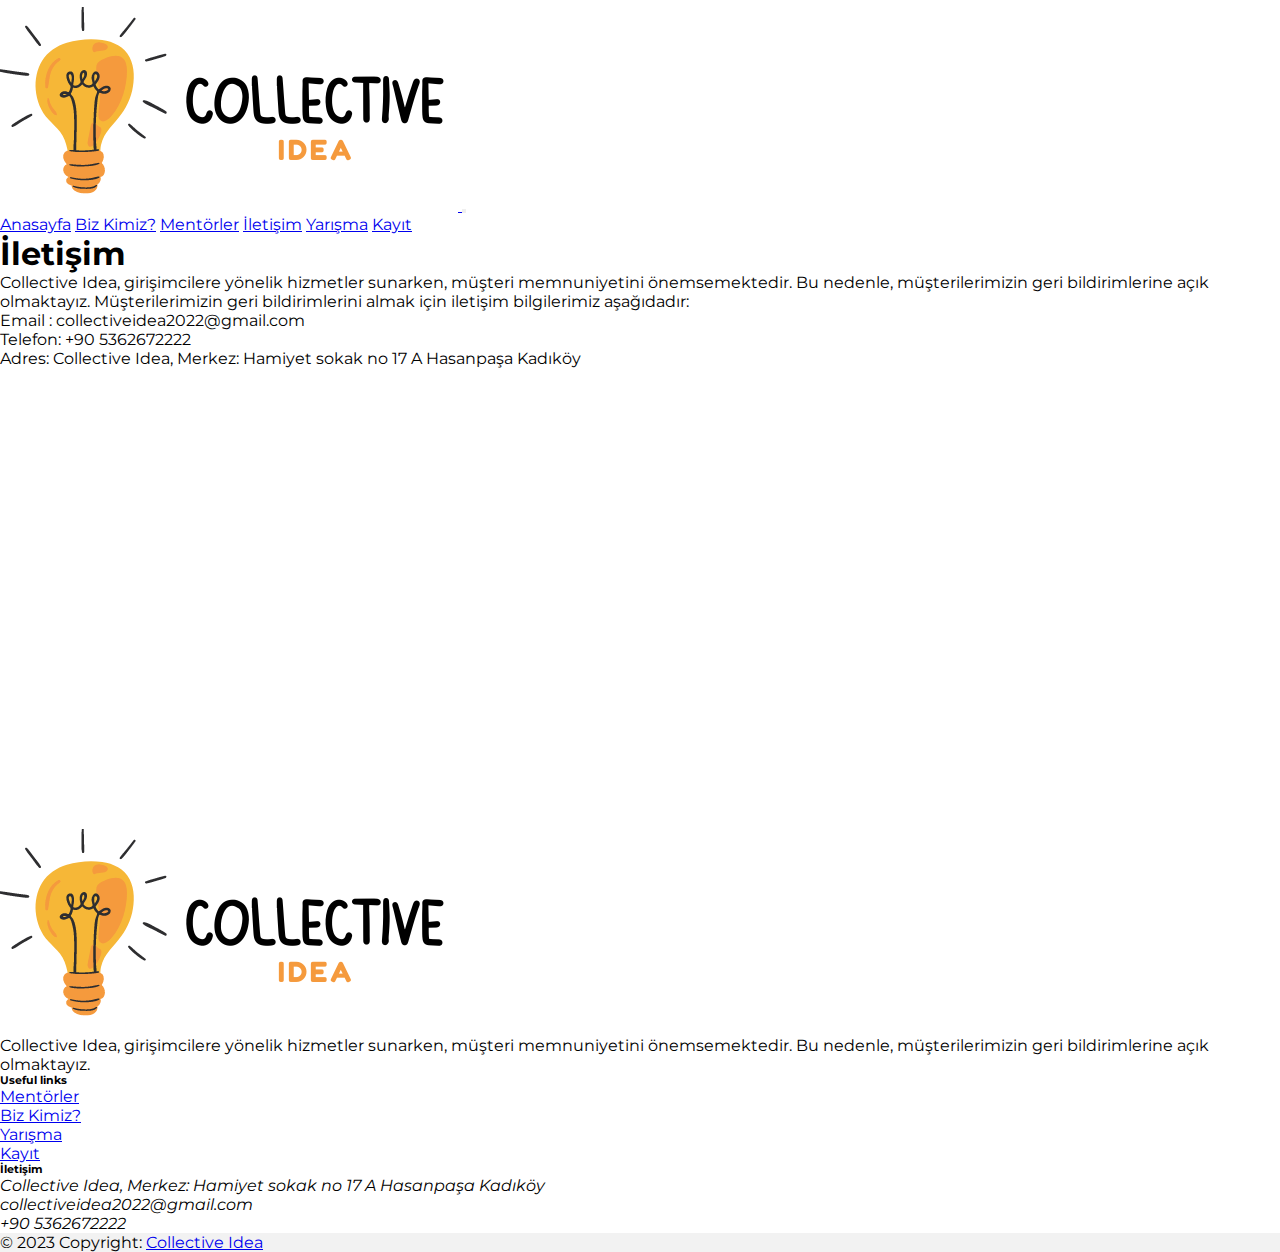
<file: proje/src/iletisim.html>
<!DOCTYPE html>
<html lang="tr">
  <head>
    <meta charset="UTF-8" />
    <meta http-equiv="X-UA-Compatible" content="IE=edge" />
    <meta name="viewport" content="width=device-width, initial-scale=1.0" />
    <title>Collective Idea | İletişim</title>
    <link
      href="https://cdn.jsdelivr.net/npm/bootstrap@5.3.0-alpha1/dist/css/bootstrap.min.css"
      rel="stylesheet"
      integrity="sha384-GLhlTQ8iRABdZLl6O3oVMWSktQOp6b7In1Zl3/Jr59b6EGGoI1aFkw7cmDA6j6gD"
      crossorigin="anonymous"
    />
    <link rel="stylesheet" href="../assets/css/style.css" />
  </head>
  <body>
    <header>
      <nav class="navbar navbar-expand-lg bg-light">
        <div class="container">
          <a class="navbar-brand" href="#">
            <img
              class="rounded-circle img-fluid w-25"
              src="../assets/images/logo.png"
              alt="collective-idea-logo"
            />
          </a>
          <button
            class="navbar-toggler"
            type="button"
            data-bs-toggle="collapse"
            data-bs-target="#navbarNavAltMarkup"
            aria-controls="navbarNavAltMarkup"
            aria-expanded="false"
            aria-label="Toggle navigation"
          >
            <span class="navbar-collapse" id="navbarNavAltMarkup"></span>
          </button>
          <div class="collapse navbar-collapse" id="navbarNavAltMarkup">
            <div class="navbar-nav ms-auto">
              <a class="nav-link" aria-current="page" href="../index.html"
                >Anasayfa</a
              >
              <a class="nav-link" href="./bizKimiz.html">Biz Kimiz?</a>
              <a class="nav-link" href="./mentörler.html">Mentörler</a>
              <a class="nav-link active" href="./iletisim.html">İletişim</a>
              <a class="nav-link" href="./yarisma.html">Yarışma</a>
              <a
                href="./register.html"
                class="btn btn-warning shadow-sm d-sm d-block"
                >Kayıt</a
              >
            </div>
          </div>
        </div>
      </nav>
    </header>

    <div class="container mx-auto p-5">
      <div class="row">
        <div class="col mt-5">
          <h1>İletişim</h1>
          <p>
            Collective Idea, girişimcilere yönelik hizmetler sunarken, müşteri
            memnuniyetini önemsemektedir. Bu nedenle, müşterilerimizin geri
            bildirimlerine açık olmaktayız. Müşterilerimizin geri bildirimlerini
            almak için iletişim bilgilerimiz aşağıdadır:
          </p>
          <ul class="text-left">
            <li>Email : collectiveidea2022@gmail.com</li>
            <li>Telefon: +90 5362672222</li>
            <li>
              Adres: Collective Idea, Merkez: Hamiyet sokak no 17 A Hasanpaşa
              Kadıköy
            </li>
          </ul>
        </div>
        <div class="col">
          <iframe
            src="https://www.google.com/maps/embed?pb=!1m18!1m12!1m3!1d3011.34899218822!2d29.038938315781067!3d40.99573402814489!2m3!1f0!2f0!3f0!3m2!1i1024!2i768!4f13.1!3m3!1m2!1s0x14cab97328967343%3A0xd3f954e2a6bd425d!2sCollective%20idea!5e0!3m2!1str!2str!4v1672839843041!5m2!1str!2str"
            width="600"
            height="450"
            style="border: 0"
            allowfullscreen=""
            loading="lazy"
            referrerpolicy="no-referrer-when-downgrade"
          ></iframe>
        </div>
      </div>
    </div>
    <!-- Footer -->
    <footer class="text-center text-lg-start bg-light text-muted p-3">
      <!-- Section: Links  -->
      <section>
        <div class="container text-center text-md-start mt-5">
          <!-- Grid row -->
          <div class="row mt-3">
            <!-- Grid column -->
            <div class="col-md-3 col-lg-4 col-xl-3 mx-auto mb-4">
              <!-- Content -->
              <h6 class="text-uppercase fw-bold mb-4">
                <a class="fas fa-gem me-3" href="../index.html"
                  ><img src="../assets/images/logo.png" class="img-fluid w-50"
                /></a>
              </h6>
              <p>
                Collective Idea, girişimcilere yönelik hizmetler sunarken,
                müşteri memnuniyetini önemsemektedir. Bu nedenle,
                müşterilerimizin geri bildirimlerine açık olmaktayız.
              </p>
            </div>
            <!-- Grid column -->

            <!-- Grid column -->
            <div class="col-md-3 col-lg-2 col-xl-2 mx-auto mb-4">
              <!-- Links -->
              <h6 class="text-uppercase fw-bold mb-4">Useful links</h6>
              <p>
                <a href="./mentörler.html" class="text-reset">Mentörler</a>
              </p>
              <p>
                <a href="./bizKimiz.html" class="text-reset">Biz Kimiz?</a>
              </p>
              <p>
                <a href="./yarisma.html" class="text-reset">Yarışma</a>
              </p>
              <p>
                <a href="./register.html" class="text-reset">Kayıt</a>
              </p>
            </div>
            <!-- Grid column -->

            <!-- Grid column -->
            <div class="col-md-4 col-lg-3 col-xl-3 mx-auto mb-md-0 mb-4">
              <!-- Links -->
              <h6 class="text-uppercase fw-bold mb-4">İletişim</h6>
              <p>
                <i class="fas fa-home me-3"
                  >Collective Idea, Merkez: Hamiyet sokak no 17 A Hasanpaşa
                  Kadıköy</i
                >
              </p>
              <p>
                <i class="fas fa-envelope me-3">collectiveidea2022@gmail.com</i>
              </p>
              <p><i class="fas fa-phone me-3">+90 5362672222</i></p>
            </div>
            <!-- Grid column -->
          </div>
          <!-- Grid row -->
        </div>
      </section>
      <!-- Section: Links  -->

      <!-- Copyright -->
      <div
        class="text-center p-4"
        style="background-color: rgba(0, 0, 0, 0.05)"
      >
        © 2023 Copyright:
        <a class="text-reset fw-bold" href="#">Collective Idea</a>
      </div>
      <!-- Copyright -->
    </footer>
    <!-- Footer -->
  </body>
  <script
    src="https://cdn.jsdelivr.net/npm/bootstrap@5.3.0-alpha1/dist/js/bootstrap.bundle.min.js"
    integrity="sha384-w76AqPfDkMBDXo30jS1Sgez6pr3x5MlQ1ZAGC+nuZB+EYdgRZgiwxhTBTkF7CXvN"
    crossorigin="anonymous"
  ></script>
</html>
</file>
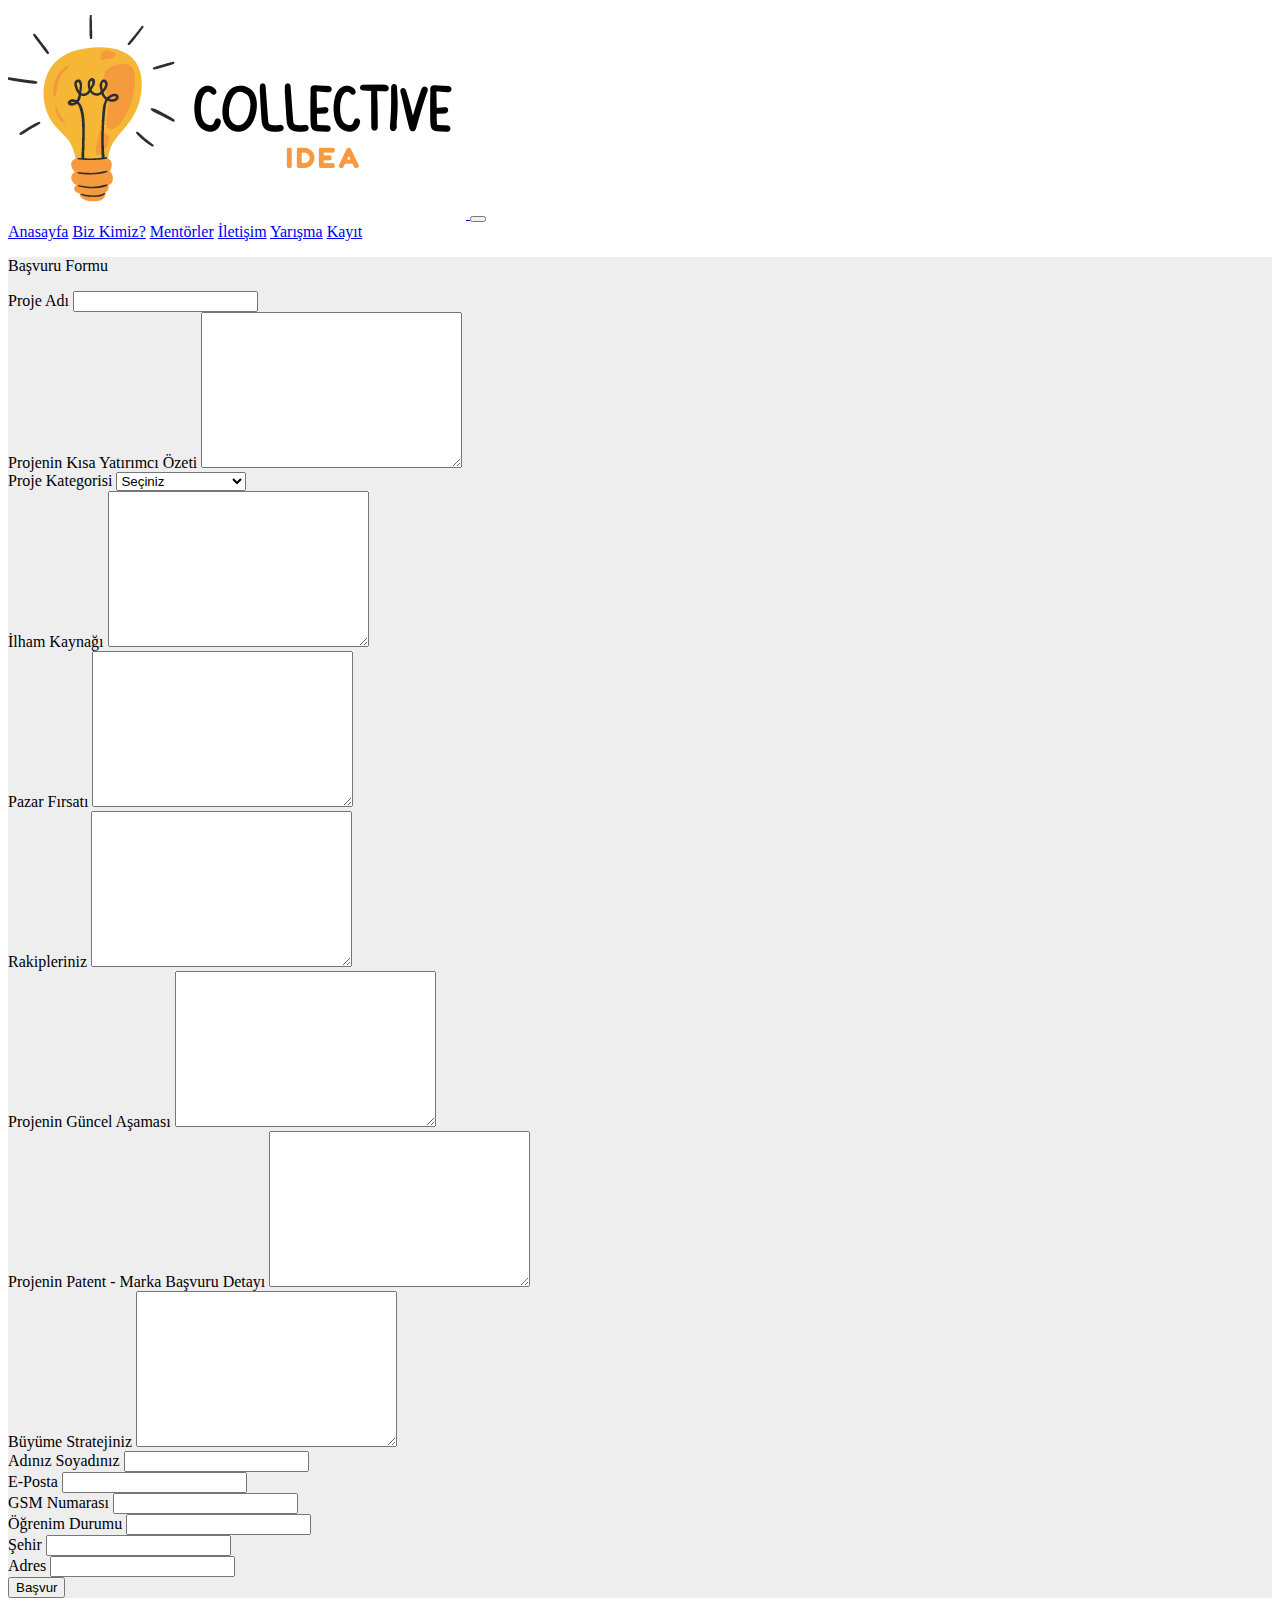
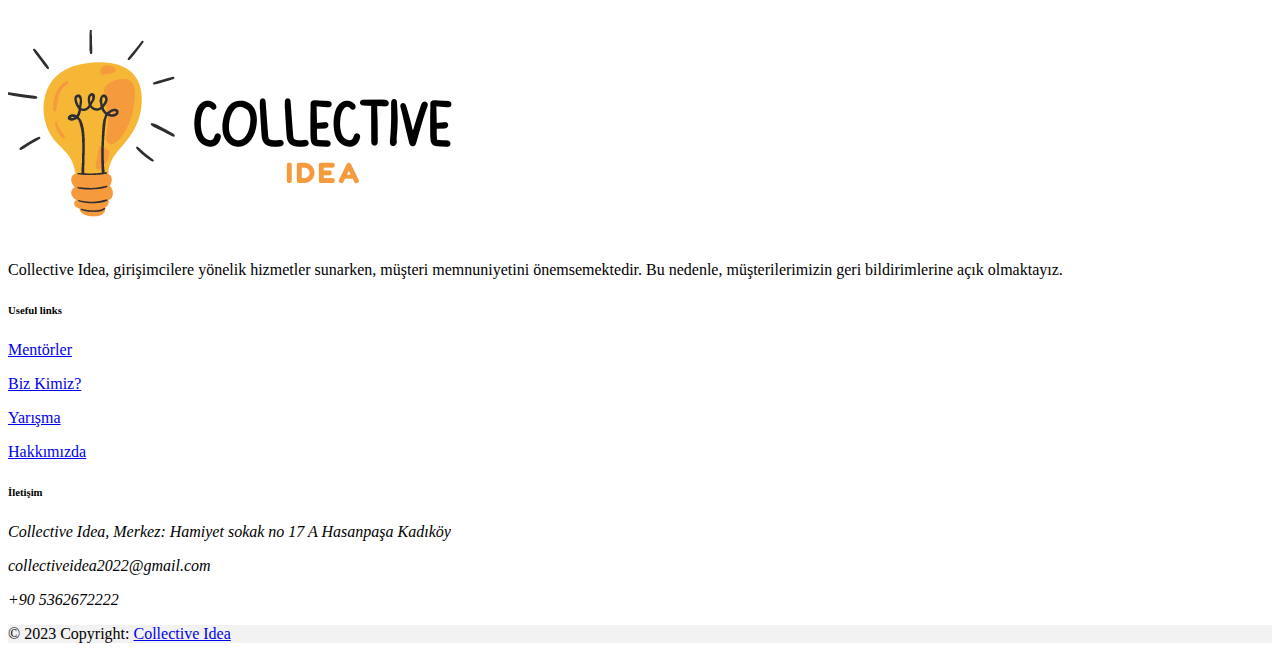
<file: proje/src/register.html>
<!DOCTYPE html>
<html lang="tr">
  <head>
    <meta charset="UTF-8" />
    <meta http-equiv="X-UA-Compatible" content="IE=edge" />
    <meta name="viewport" content="width=device-width, initial-scale=1.0" />
    <title>Collective Idea | Yarışma Kayıt</title>
    <link
      href="https://cdn.jsdelivr.net/npm/bootstrap@5.3.0-alpha1/dist/css/bootstrap.min.css"
      rel="stylesheet"
      integrity="sha384-GLhlTQ8iRABdZLl6O3oVMWSktQOp6b7In1Zl3/Jr59b6EGGoI1aFkw7cmDA6j6gD"
      crossorigin="anonymous"
    />
  </head>

  <body>
    <header>
      <nav class="navbar navbar-expand-lg fixed-top bg-light">
        <div class="container">
          <a class="navbar-brand" href="#">
            <img
              class="rounded-circle img-fluid w-25"
              src="../assets/images/logo.png"
              alt="collective-idea-logo"
            />
          </a>
          <button
            class="navbar-toggler"
            type="button"
            data-bs-toggle="collapse"
            data-bs-target="#navbarNavAltMarkup"
            aria-controls="navbarNavAltMarkup"
            aria-expanded="false"
            aria-label="Toggle navigation"
          >
            <span class="navbar-collapse" id="navbarNavAltMarkup"></span>
          </button>
          <div class="collapse navbar-collapse" id="navbarNavAltMarkup">
            <div class="navbar-nav ms-auto">
              <a class="nav-link" aria-current="page" href="../index.html"
                >Anasayfa</a
              >
              <a class="nav-link" href="./bizKimiz.html">Biz Kimiz?</a>
              <a class="nav-link" href="./mentörler.html">Mentörler</a>
              <a class="nav-link" href="./iletisim.html">İletişim</a>
              <a class="nav-link" href="./yarisma.html">Yarışma</a>
              <a
                href="./register.html"
                class="btn btn-warning shadow-sm d-sm d-block"
                active
                >Kayıt</a
              >
            </div>
          </div>
        </div>
      </nav>
    </header>

    <!-- Register -->
    <section style="background-color: #eee">
      <div class="container mt-5 p-5">
        <div class="row d-flex justify-content-center align-items-center">
          <div class="col-lg-12 col-xl-11">
            <div class="card text-black" style="border-radius: 25px">
              <div class="card-body p-md-5">
                <div class="row justify-content-center">
                  <div class="col-md-10 col-lg-6 col-xl-5 order-2 order-lg-1">
                    <p class="text-center h1 fw-bold mb-5 mx-1 mx-md-4 mt-4">
                      Başvuru Formu
                    </p>
                    <form
                      action="https://formspree.io/f/xnqyqdeb"
                      method="POST"
                      class="mx-1 mx-md-4"
                    >
                      <div class="d-flex flex-row align-items-center mb-4">
                        <i class="fas fa-user fa-lg me-3 fa-fw"></i>
                        <div class="form-outline flex-fill mb-0">
                          <label class="form-label" for="form3Example1c"
                            >Proje Adı</label
                          >
                          <input
                            type="text"
                            id="proje_title"
                            class="form-control"
                            name="proje_adi"
                          />
                        </div>
                      </div>

                      <div class="d-flex flex-row align-items-center mb-4">
                        <i class="fas fa-envelope fa-lg me-3 fa-fw"></i>
                        <div class="form-outline flex-fill mb-0">
                          <label class="form-label" for="proje_text"
                            >Projenin Kısa Yatırımcı Özeti</label
                          >
                          <textarea
                            name="proje_özeti"
                            type="email"
                            id="proje_text"
                            class="form-control"
                            cols="30"
                            rows="10"
                            spellcheck="false"
                          ></textarea>
                        </div>
                      </div>

                      <div class="d-flex flex-row align-items-center mb-4">
                        <i class="fas fa-lock fa-lg me-3 fa-fw"></i>
                        <div class="form-outline flex-fill mb-0">
                          <label class="form-label" for="proje_kategorisi"
                            >Proje Kategorisi</label
                          >
                          <select
                            name="proje_kategorisi"
                            id="proje_sub"
                            class="form-control"
                          >
                            <option value>Seçiniz</option>
                            <option value="Arge Mühendislik">
                              Arge Mühendislik
                            </option>
                            <option value="Üretim Sanayi">Üretim Sanayi</option>
                            <option value="Yapı Sekötürü">Yapı Sekötürü</option>
                            <option value="Fintech">Fintech</option>
                            <option value="Sosyal Medya">Sosyal Medya</option>
                            <option value="Sosyal Girişimcilik">
                              Sosyal Girişimcilik
                            </option>
                          </select>
                        </div>
                      </div>

                      <div class="d-flex flex-row align-items-center mb-4">
                        <i class="fas fa-key fa-lg me-3 fa-fw"></i>
                        <div class="form-outline flex-fill mb-0">
                          <label class="form-label" for="proje_ilham"
                            >İlham Kaynağı</label
                          >
                          <textarea
                            name="ilham_kaynagi"
                            type="password"
                            id="proje_ilham"
                            class="form-control"
                            cols="30"
                            rows="10"
                            spellcheck="false"
                          ></textarea>
                        </div>
                      </div>

                      <div class="d-flex flex-row align-items-center mb-4">
                        <i class="fas fa-key fa-lg me-3 fa-fw"></i>
                        <div class="form-outline flex-fill mb-0">
                          <label class="form-label" for="proje_pazar"
                            >Pazar Fırsatı</label
                          >
                          <textarea
                            name="pazar_firsati"
                            id="proje_pazar"
                            class="form-control"
                            cols="30"
                            rows="10"
                            spellcheck="false"
                          ></textarea>
                        </div>
                      </div>

                      <div class="d-flex flex-row align-items-center mb-4">
                        <i class="fas fa-key fa-lg me-3 fa-fw"></i>
                        <div class="form-outline flex-fill mb-0">
                          <label class="form-label" for="proje_rakipler"
                            >Rakipleriniz</label
                          >
                          <textarea
                            name="proje_rakipler"
                            id="proje_rakipler"
                            class="form-control"
                            cols="30"
                            rows="10"
                            spellcheck="false"
                          ></textarea>
                        </div>
                      </div>

                      <div class="d-flex flex-row align-items-center mb-4">
                        <i class="fas fa-key fa-lg me-3 fa-fw"></i>
                        <div class="form-outline flex-fill mb-0">
                          <label class="form-label" for="proje_guncel"
                            >Projenin Güncel Aşaması</label
                          >
                          <textarea
                            name="projenin_guncel_asaması"
                            id="proje_guncel"
                            class="form-control"
                            cols="30"
                            rows="10"
                            spellcheck="false"
                          ></textarea>
                        </div>
                      </div>

                      <div class="d-flex flex-row align-items-center mb-4">
                        <i class="fas fa-key fa-lg me-3 fa-fw"></i>
                        <div class="form-outline flex-fill mb-0">
                          <label class="form-label" for="proje_patent"
                            >Projenin Patent - Marka Başvuru Detayı</label
                          >
                          <textarea
                            name="proje_patent"
                            id="proje_patent"
                            class="form-control"
                            cols="30"
                            rows="10"
                            spellcheck="false"
                          ></textarea>
                        </div>
                      </div>

                      <div class="d-flex flex-row align-items-center mb-4">
                        <i class="fas fa-key fa-lg me-3 fa-fw"></i>
                        <div class="form-outline flex-fill mb-0">
                          <label class="form-label" for="proje_buyume"
                            >Büyüme Stratejiniz</label
                          >
                          <textarea
                            name="buyume_stratejiniz"
                            id="proje_buyume"
                            class="form-control"
                            cols="30"
                            rows="10"
                            spellcheck="false"
                          ></textarea>
                        </div>
                      </div>

                      <div class="d-flex flex-row align-items-center mb-4">
                        <i class="fas fa-key fa-lg me-3 fa-fw"></i>
                        <div class="form-outline flex-fill mb-0">
                          <label class="form-label" for="ad_soyad"
                            >Adınız Soyadınız</label
                          >
                          <input
                            type="text"
                            class="form-control"
                            id="ad_soyad"
                            name="ad_soyad"
                            value
                          />
                        </div>
                      </div>

                      <div class="d-flex flex-row align-items-center mb-4">
                        <i class="fas fa-key fa-lg me-3 fa-fw"></i>
                        <div class="form-outline flex-fill mb-0">
                          <label class="form-label" for="email">E-Posta</label>
                          <input
                            type="text"
                            class="form-control"
                            id="email"
                            name="email"
                            value
                          />
                        </div>
                      </div>

                      <div class="d-flex flex-row align-items-center mb-4">
                        <i class="fas fa-key fa-lg me-3 fa-fw"></i>
                        <div class="form-outline flex-fill mb-0">
                          <label class="form-label" for="phone"
                            >GSM Numarası</label
                          >
                          <input
                            type="text"
                            class="form-control"
                            id="phone"
                            name="phone"
                            value
                          />
                        </div>
                      </div>

                      <div class="d-flex flex-row align-items-center mb-4">
                        <i class="fas fa-key fa-lg me-3 fa-fw"></i>
                        <div class="form-outline flex-fill mb-0">
                          <label class="form-label" for="ogrenim_durumu"
                            >Öğrenim Durumu</label
                          >
                          <input
                            type="text"
                            class="form-control"
                            id="ogrenim_durumu"
                            name="ogrenim_durumu"
                            value
                          />
                        </div>
                      </div>

                      <div class="d-flex flex-row align-items-center mb-4">
                        <i class="fas fa-key fa-lg me-3 fa-fw"></i>
                        <div class="form-outline flex-fill mb-0">
                          <label class="form-label" for="sehir">Şehir</label>
                          <input
                            type="text"
                            class="form-control"
                            id="sehir"
                            name="sehir"
                            value
                          />
                        </div>
                      </div>

                      <div class="d-flex flex-row align-items-center mb-4">
                        <i class="fas fa-key fa-lg me-3 fa-fw"></i>
                        <div class="form-outline flex-fill mb-0">
                          <label class="form-label" for="adres">Adres</label>
                          <input
                            type="text"
                            class="form-control"
                            id="adres"
                            name="adres"
                            value
                          />
                        </div>
                      </div>

                      <div
                        class="d-flex justify-content-center mx-4 mb-3 mb-lg-4"
                      >
                        <input
                          type="hidden"
                          name="submitForm"
                          value="basvuru"
                        />
                        <input
                          type="submit"
                          class="btn btn-danger"
                          value="Başvur"
                        />
                      </div>
                    </form>
                  </div>
                </div>
              </div>
            </div>
          </div>
        </div>
      </div>
    </section>
    <!-- Register -->

    <!-- Footer -->
    <footer class="text-center text-lg-start bg-light text-muted p-3">
      <!-- Section: Links  -->
      <section>
        <div class="container text-center text-md-start mt-5">
          <!-- Grid row -->
          <div class="row mt-3">
            <!-- Grid column -->
            <div class="col-md-3 col-lg-4 col-xl-3 mx-auto mb-4">
              <!-- Content -->
              <h6 class="text-uppercase fw-bold mb-4">
                <a class="fas fa-gem me-3" href="./index.html"
                  ><img src="../assets/images/logo.png" class="img-fluid w-50"
                /></a>
              </h6>
              <p>
                Collective Idea, girişimcilere yönelik hizmetler sunarken,
                müşteri memnuniyetini önemsemektedir. Bu nedenle,
                müşterilerimizin geri bildirimlerine açık olmaktayız.
              </p>
            </div>
            <!-- Grid column -->

            <!-- Grid column -->
            <div class="col-md-3 col-lg-2 col-xl-2 mx-auto mb-4">
              <!-- Links -->
              <h6 class="text-uppercase fw-bold mb-4">Useful links</h6>
              <p>
                <a href="#!" class="text-reset">Mentörler</a>
              </p>
              <p>
                <a href="#!" class="text-reset">Biz Kimiz?</a>
              </p>
              <p>
                <a href="#!" class="text-reset">Yarışma</a>
              </p>
              <p>
                <a href="#!" class="text-reset">Hakkımızda</a>
              </p>
            </div>
            <!-- Grid column -->

            <!-- Grid column -->
            <div class="col-md-4 col-lg-3 col-xl-3 mx-auto mb-md-0 mb-4">
              <!-- Links -->
              <h6 class="text-uppercase fw-bold mb-4">İletişim</h6>
              <p>
                <i class="fas fa-home me-3"
                  >Collective Idea, Merkez: Hamiyet sokak no 17 A Hasanpaşa
                  Kadıköy</i
                >
              </p>
              <p>
                <i class="fas fa-envelope me-3">collectiveidea2022@gmail.com</i>
              </p>
              <p><i class="fas fa-phone me-3">+90 5362672222</i></p>
            </div>
            <!-- Grid column -->
          </div>
          <!-- Grid row -->
        </div>
      </section>
      <!-- Section: Links  -->

      <!-- Copyright -->
      <div
        class="text-center p-4"
        style="background-color: rgba(0, 0, 0, 0.05)"
      >
        © 2023 Copyright:
        <a class="text-reset fw-bold" href="#">Collective Idea</a>
      </div>
      <!-- Copyright -->
    </footer>
    <!-- Footer -->
  </body>
  <script
    src="https://cdn.jsdelivr.net/npm/bootstrap@5.3.0-alpha1/dist/js/bootstrap.bundle.min.js"
    integrity="sha384-w76AqPfDkMBDXo30jS1Sgez6pr3x5MlQ1ZAGC+nuZB+EYdgRZgiwxhTBTkF7CXvN"
    crossorigin="anonymous"
  ></script>
</html>
</file>
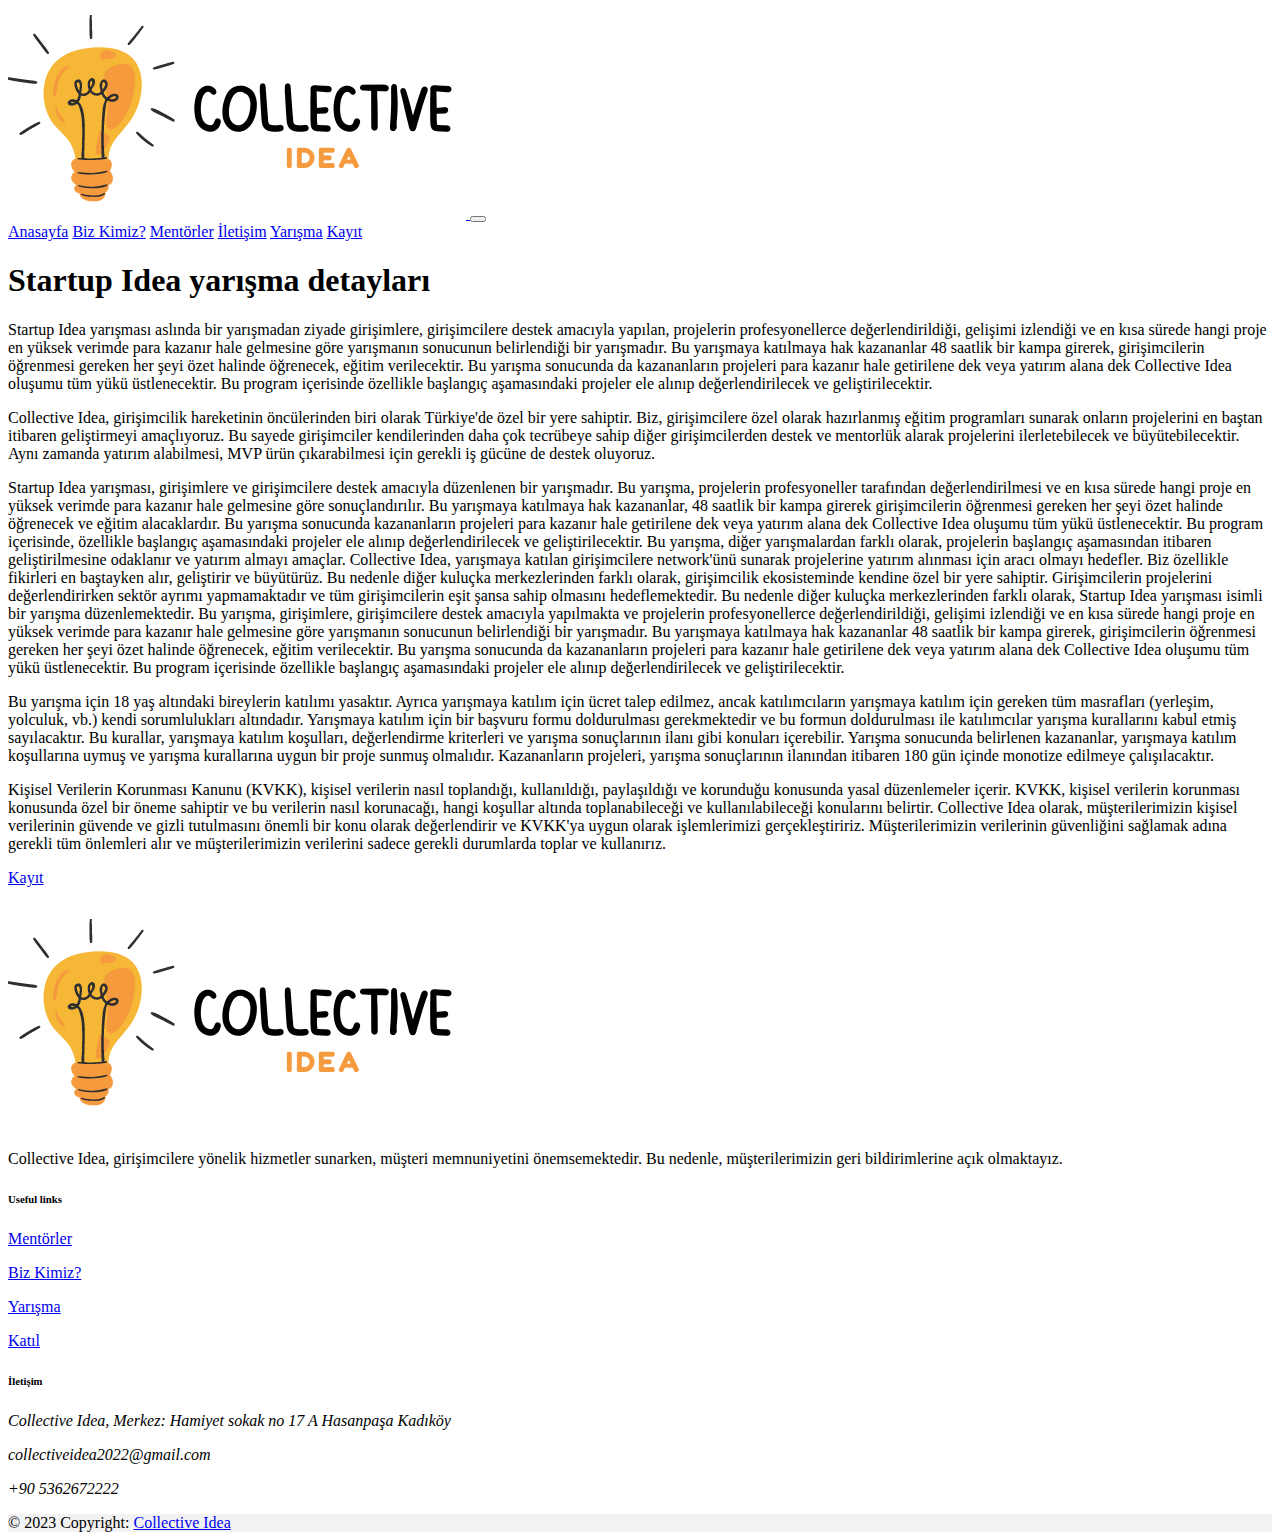
<file: proje/src/yarisma.html>
<!DOCTYPE html>
<html lang="tr">
  <head>
    <meta charset="UTF-8" />
    <meta http-equiv="X-UA-Compatible" content="IE=edge" />
    <meta name="viewport" content="width=device-width, initial-scale=1.0" />
    <title>Collective Idea | Yarışma</title>
    <link
      href="https://cdn.jsdelivr.net/npm/bootstrap@5.3.0-alpha1/dist/css/bootstrap.min.css"
      rel="stylesheet"
      integrity="sha384-GLhlTQ8iRABdZLl6O3oVMWSktQOp6b7In1Zl3/Jr59b6EGGoI1aFkw7cmDA6j6gD"
      crossorigin="anonymous"
    />
  </head>
  <body>
    <header>
      <nav class="navbar navbar-expand-lg bg-light">
        <div class="container">
          <a class="navbar-brand" href="#">
            <img
              class="rounded-circle img-fluid w-25"
              src="../assets/images/logo.png"
              alt="collective-idea-logo"
            />
          </a>
          <button
            class="navbar-toggler"
            type="button"
            data-bs-toggle="collapse"
            data-bs-target="#navbarNavAltMarkup"
            aria-controls="navbarNavAltMarkup"
            aria-expanded="false"
            aria-label="Toggle navigation"
          >
            <span class="navbar-collapse" id="navbarNavAltMarkup"></span>
          </button>
          <div class="collapse navbar-collapse" id="navbarNavAltMarkup">
            <div class="navbar-nav ms-auto">
              <a
                class="nav-link active"
                aria-current="page"
                href="../index.html"
                >Anasayfa</a
              >
              <a class="nav-link" href="./bizKimiz.html">Biz Kimiz?</a>
              <a class="nav-link" href="./mentörler.html">Mentörler</a>
              <a class="nav-link" href="./iletisim.html">İletişim</a>
              <a class="nav-link active" href="./yarisma.html">Yarışma</a>
              <a
                href="./register.html"
                class="btn btn-warning shadow-sm d-sm d-block"
                >Kayıt</a
              >
            </div>
          </div>
        </div>
      </nav>
    </header>
    <div class="container text-center">
      <div class="row">
        <div class="col">
          <h1 class="mb-3 p-3">Startup Idea yarışma detayları</h1>
          <p>
            Startup Idea yarışması aslında bir yarışmadan ziyade girişimlere,
            girişimcilere destek amacıyla yapılan, projelerin profesyonellerce
            değerlendirildiği, gelişimi izlendiği ve en kısa sürede hangi proje
            en yüksek verimde para kazanır hale gelmesine göre yarışmanın
            sonucunun belirlendiği bir yarışmadır. Bu yarışmaya katılmaya hak
            kazananlar 48 saatlik bir kampa girerek, girişimcilerin öğrenmesi
            gereken her şeyi özet halinde öğrenecek, eğitim verilecektir. Bu
            yarışma sonucunda da kazananların projeleri para kazanır hale
            getirilene dek veya yatırım alana dek Collective Idea oluşumu tüm
            yükü üstlenecektir. Bu program içerisinde özellikle başlangıç
            aşamasındaki projeler ele alınıp değerlendirilecek ve
            geliştirilecektir.
          </p>
          <p>
            Collective Idea, girişimcilik hareketinin öncülerinden biri olarak
            Türkiye'de özel bir yere sahiptir. Biz, girişimcilere özel olarak
            hazırlanmış eğitim programları sunarak onların projelerini en baştan
            itibaren geliştirmeyi amaçlıyoruz. Bu sayede girişimciler
            kendilerinden daha çok tecrübeye sahip diğer girişimcilerden destek
            ve mentorlük alarak projelerini ilerletebilecek ve büyütebilecektir.
            Aynı zamanda yatırım alabilmesi, MVP ürün çıkarabilmesi için gerekli
            iş gücüne de destek oluyoruz.
          </p>
          <p>
            Startup Idea yarışması, girişimlere ve girişimcilere destek amacıyla
            düzenlenen bir yarışmadır. Bu yarışma, projelerin profesyoneller
            tarafından değerlendirilmesi ve en kısa sürede hangi proje en yüksek
            verimde para kazanır hale gelmesine göre sonuçlandırılır. Bu
            yarışmaya katılmaya hak kazananlar, 48 saatlik bir kampa girerek
            girişimcilerin öğrenmesi gereken her şeyi özet halinde öğrenecek ve
            eğitim alacaklardır. Bu yarışma sonucunda kazananların projeleri
            para kazanır hale getirilene dek veya yatırım alana dek Collective
            Idea oluşumu tüm yükü üstlenecektir. Bu program içerisinde,
            özellikle başlangıç aşamasındaki projeler ele alınıp
            değerlendirilecek ve geliştirilecektir. Bu yarışma, diğer
            yarışmalardan farklı olarak, projelerin başlangıç aşamasından
            itibaren geliştirilmesine odaklanır ve yatırım almayı amaçlar.
            Collective Idea, yarışmaya katılan girişimcilere network'ünü sunarak
            projelerine yatırım alınması için aracı olmayı hedefler. Biz
            özellikle fikirleri en baştayken alır, geliştirir ve büyütürüz. Bu
            nedenle diğer kuluçka merkezlerinden farklı olarak, girişimcilik
            ekosisteminde kendine özel bir yere sahiptir. Girişimcilerin
            projelerini değerlendirirken sektör ayrımı yapmamaktadır ve tüm
            girişimcilerin eşit şansa sahip olmasını hedeflemektedir. Bu nedenle
            diğer kuluçka merkezlerinden farklı olarak, Startup Idea yarışması
            isimli bir yarışma düzenlemektedir. Bu yarışma, girişimlere,
            girişimcilere destek amacıyla yapılmakta ve projelerin
            profesyonellerce değerlendirildiği, gelişimi izlendiği ve en kısa
            sürede hangi proje en yüksek verimde para kazanır hale gelmesine
            göre yarışmanın sonucunun belirlendiği bir yarışmadır. Bu yarışmaya
            katılmaya hak kazananlar 48 saatlik bir kampa girerek,
            girişimcilerin öğrenmesi gereken her şeyi özet halinde öğrenecek,
            eğitim verilecektir. Bu yarışma sonucunda da kazananların projeleri
            para kazanır hale getirilene dek veya yatırım alana dek Collective
            Idea oluşumu tüm yükü üstlenecektir. Bu program içerisinde özellikle
            başlangıç aşamasındaki projeler ele alınıp değerlendirilecek ve
            geliştirilecektir.
          </p>
          <p>
            Bu yarışma için 18 yaş altındaki bireylerin katılımı yasaktır.
            Ayrıca yarışmaya katılım için ücret talep edilmez, ancak
            katılımcıların yarışmaya katılım için gereken tüm masrafları
            (yerleşim, yolculuk, vb.) kendi sorumlulukları altındadır. Yarışmaya
            katılım için bir başvuru formu doldurulması gerekmektedir ve bu
            formun doldurulması ile katılımcılar yarışma kurallarını kabul etmiş
            sayılacaktır. Bu kurallar, yarışmaya katılım koşulları,
            değerlendirme kriterleri ve yarışma sonuçlarının ilanı gibi konuları
            içerebilir. Yarışma sonucunda belirlenen kazananlar, yarışmaya
            katılım koşullarına uymuş ve yarışma kurallarına uygun bir proje
            sunmuş olmalıdır. Kazananların projeleri, yarışma sonuçlarının
            ilanından itibaren 180 gün içinde monotize edilmeye çalışılacaktır.
          </p>
          <p>
            Kişisel Verilerin Korunması Kanunu (KVKK), kişisel verilerin nasıl
            toplandığı, kullanıldığı, paylaşıldığı ve korunduğu konusunda yasal
            düzenlemeler içerir. KVKK, kişisel verilerin korunması konusunda
            özel bir öneme sahiptir ve bu verilerin nasıl korunacağı, hangi
            koşullar altında toplanabileceği ve kullanılabileceği konularını
            belirtir. Collective Idea olarak, müşterilerimizin kişisel
            verilerinin güvende ve gizli tutulmasını önemli bir konu olarak
            değerlendirir ve KVKK'ya uygun olarak işlemlerimizi
            gerçekleştiririz. Müşterilerimizin verilerinin güvenliğini sağlamak
            adına gerekli tüm önlemleri alır ve müşterilerimizin verilerini
            sadece gerekli durumlarda toplar ve kullanırız.
          </p>
          <a
            href="./register.html"
            class="btn btn-warning shadow-sm d-sm col-lg-3 mt-3"
            >Kayıt</a
          >
        </div>
      </div>
    </div>

    <!-- Footer -->
    <footer class="text-center text-lg-start bg-light text-muted p-3">
      <!-- Section: Links  -->
      <section>
        <div class="container text-center text-md-start mt-5">
          <!-- Grid row -->
          <div class="row mt-3">
            <!-- Grid column -->
            <div class="col-md-3 col-lg-4 col-xl-3 mx-auto mb-4">
              <!-- Content -->
              <h6 class="text-uppercase fw-bold mb-4">
                <a class="fas fa-gem me-3" href="../index.html"
                  ><img src="../assets/images/logo.png" class="img-fluid w-50"
                /></a>
              </h6>
              <p>
                Collective Idea, girişimcilere yönelik hizmetler sunarken,
                müşteri memnuniyetini önemsemektedir. Bu nedenle,
                müşterilerimizin geri bildirimlerine açık olmaktayız.
              </p>
            </div>
            <!-- Grid column -->

            <!-- Grid column -->
            <div class="col-md-3 col-lg-2 col-xl-2 mx-auto mb-4">
              <!-- Links -->
              <h6 class="text-uppercase fw-bold mb-4">Useful links</h6>
              <p>
                <a href="./mentörler.html" class="text-reset">Mentörler</a>
              </p>
              <p>
                <a href="./bizKimiz.html" class="text-reset">Biz Kimiz?</a>
              </p>
              <p>
                <a href="./yarisma.html" class="text-reset">Yarışma</a>
              </p>
              <p>
                <a href="./register.html" class="text-reset">Katıl</a>
              </p>
            </div>
            <!-- Grid column -->

            <!-- Grid column -->
            <div class="col-md-4 col-lg-3 col-xl-3 mx-auto mb-md-0 mb-4">
              <!-- Links -->
              <h6 class="text-uppercase fw-bold mb-4">İletişim</h6>
              <p>
                <i class="fas fa-home me-3"
                  >Collective Idea, Merkez: Hamiyet sokak no 17 A Hasanpaşa
                  Kadıköy</i
                >
              </p>
              <p>
                <i class="fas fa-envelope me-3">collectiveidea2022@gmail.com</i>
              </p>
              <p><i class="fas fa-phone me-3">+90 5362672222</i></p>
            </div>
            <!-- Grid column -->
          </div>
          <!-- Grid row -->
        </div>
      </section>
      <!-- Section: Links  -->

      <!-- Copyright -->
      <div
        class="text-center p-4"
        style="background-color: rgba(0, 0, 0, 0.05)"
      >
        © 2023 Copyright:
        <a class="text-reset fw-bold" href="#">Collective Idea</a>
      </div>
      <!-- Copyright -->
    </footer>
    <!-- Footer -->
  </body>
  <script
    src="https://cdn.jsdelivr.net/npm/bootstrap@5.3.0-alpha1/dist/js/bootstrap.bundle.min.js"
    integrity="sha384-w76AqPfDkMBDXo30jS1Sgez6pr3x5MlQ1ZAGC+nuZB+EYdgRZgiwxhTBTkF7CXvN"
    crossorigin="anonymous"
  ></script>
</html>
</file>
<file: proje/assets/css/style.css>
@import url("https://fonts.googleapis.com/css2?family=Kanit&family=Michroma&family=Montserrat:wght@500&family=Open+Sans&display=swap");

* {
  /* font-family: 'Kanit', sans-serif;
font-family: 'Michroma', sans-serif;
font-family: 'Open Sans', sans-serif; */
  padding: 0;
  margin: 0;
  box-sizing: border-box;
  font-family: 'Montserrat', sans-serif;
}

body {
  font-family: 'Montserrat', sans-serif;
}


.card-1:hover {
  bottom: 10px;
}

.card-2:hover {
  bottom: 10px;
}

.card-3:hover {
  bottom: 10px;
}

.card-4:hover {
  bottom: 10px;
}

.card-5:hover {
  bottom: 10px;
}

.card-6:hover {
  bottom: 10px;
}

.card-7:hover {
  bottom: 10px;
}

.card-8:hover {
  bottom: 10px;
}
</file>
